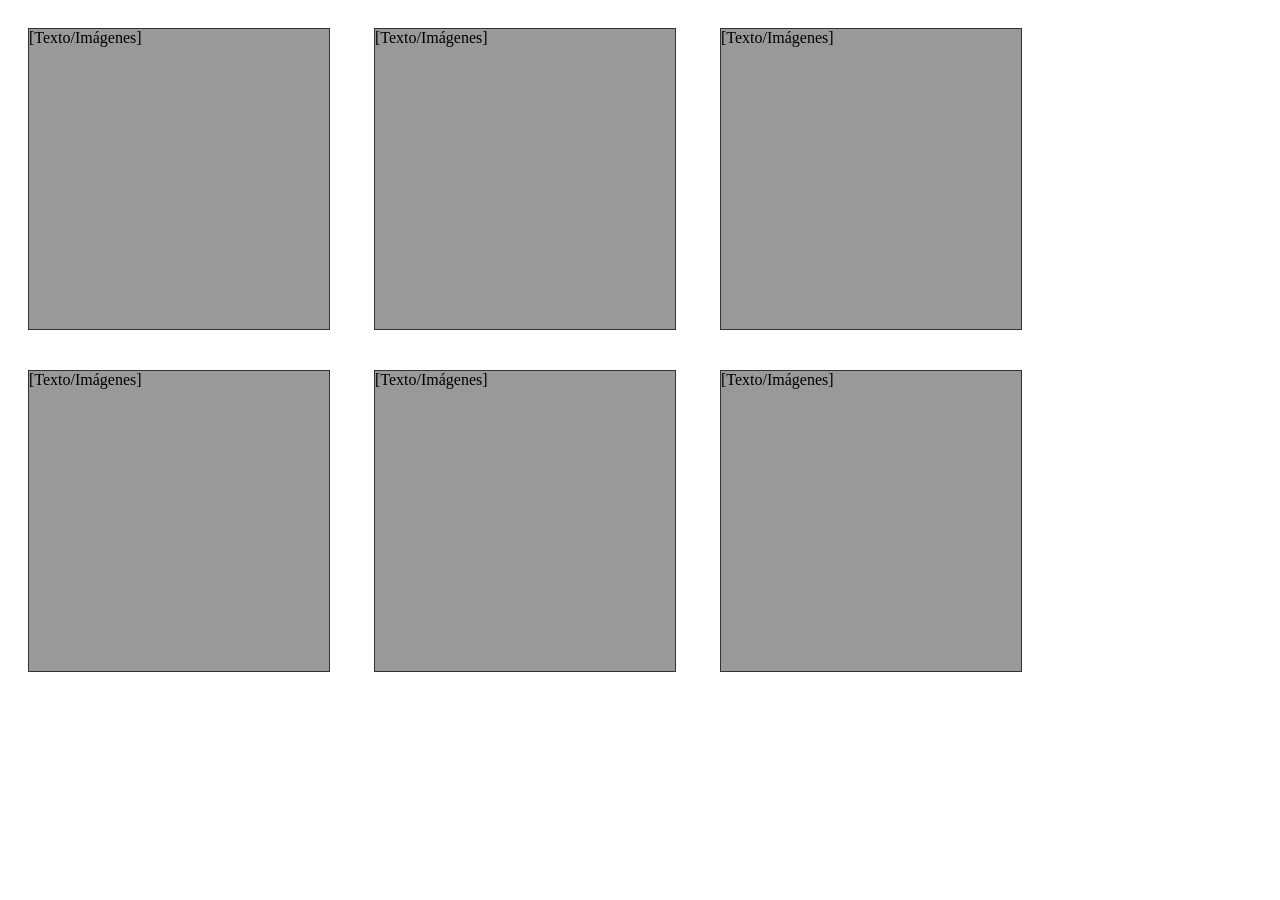
<file: recursos/bloques1/bloques.html>
<!doctype html>
<html lang="es">
<head>
  <meta charset="utf-8">
  <title>Curso de HTML5 y CSS3</title>
  <meta name="description" content="HTML5, CSS3">
  <meta name="author" content="Alejandro Amat">
  <link rel="stylesheet" href="estilos.css">
  <!--[if lt IE 9]>
	<script src="http://html5shiv.googlecode.com/svn/trunk/html5.js">
	</script>
  <![endif]-->
</head>
<body>

<div id="contenedor">
	<figure class="bloque">[Texto/Imágenes]</figure>
	<figure class="bloque">[Texto/Imágenes]</figure>
	<figure class="bloque">[Texto/Imágenes]</figure>
	<figure class="bloque">[Texto/Imágenes]</figure>
	<figure class="bloque">[Texto/Imágenes]</figure>
	<figure class="bloque">[Texto/Imágenes]</figure>
</div>

</body>
</html>
</file>
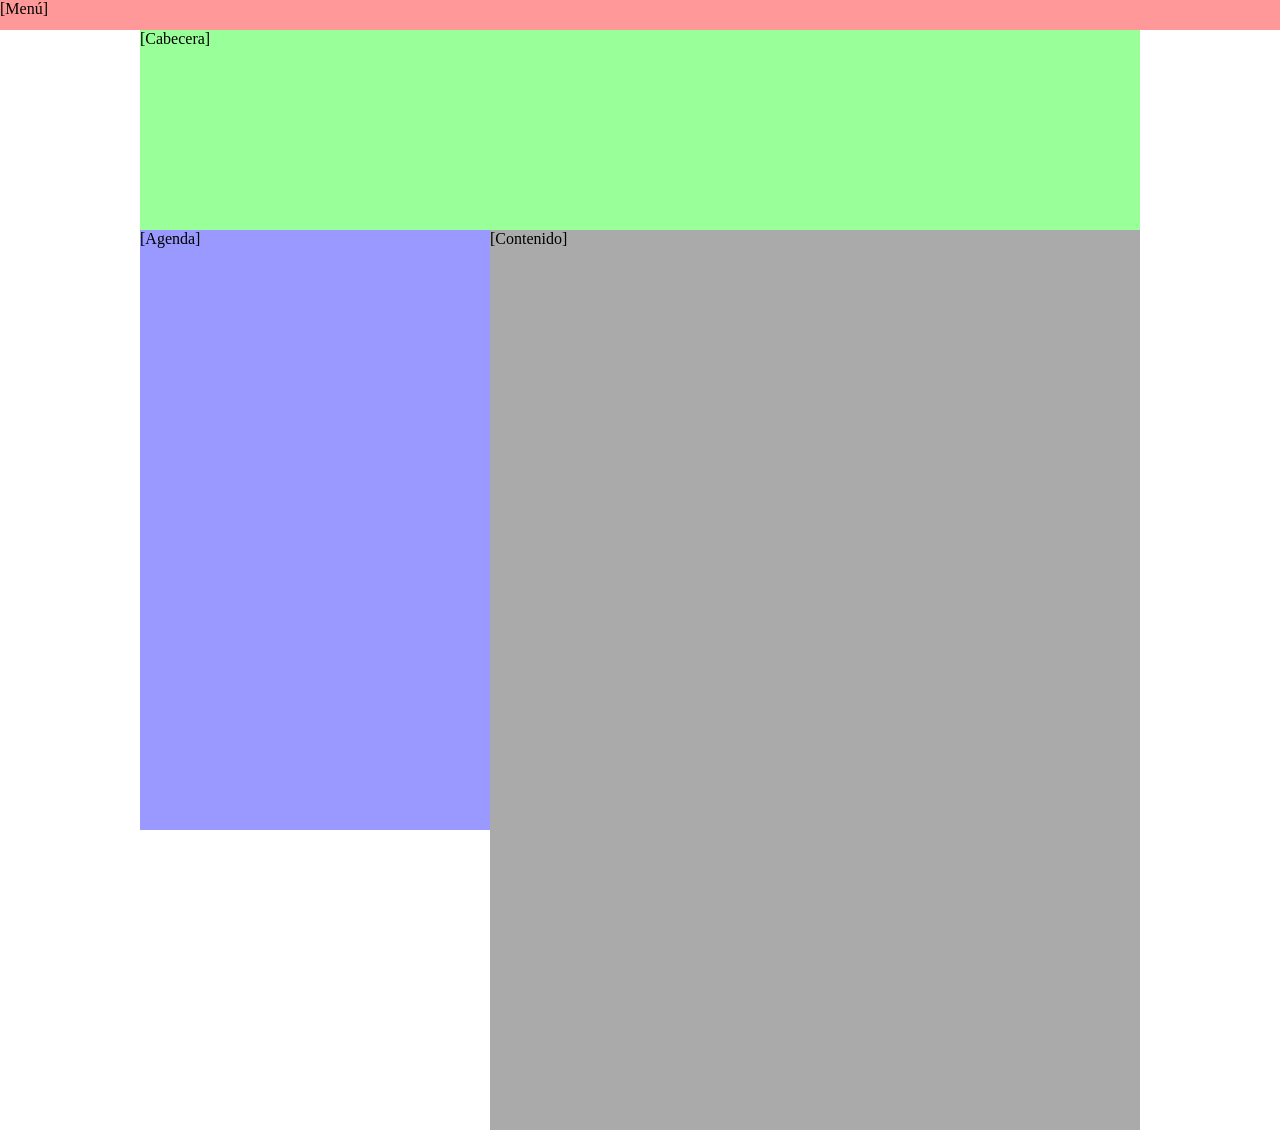
<file: recursos/cascada/cascada.html>
<!doctype html>
<html lang="es">
<head>
  <meta charset="utf-8">
  <title>Curso de HTML5 y CSS3</title>
  <meta name="description" content="HTML5, CSS3">
  <meta name="author" content="Alejandro Amat">
  <link rel="stylesheet" href="estilos.css">
  <!--[if lt IE 9]>
	<script src="http://html5shiv.googlecode.com/svn/trunk/html5.js">
	</script>
  <![endif]-->
</head>
<body>

<nav>[Menú]</nav>
<div class="pagina">
	<header>[Cabecera]</header>
	<aside>[Agenda]</aside>
	<main>[Contenido]</main>
</div>

</body>
</html>
</file>
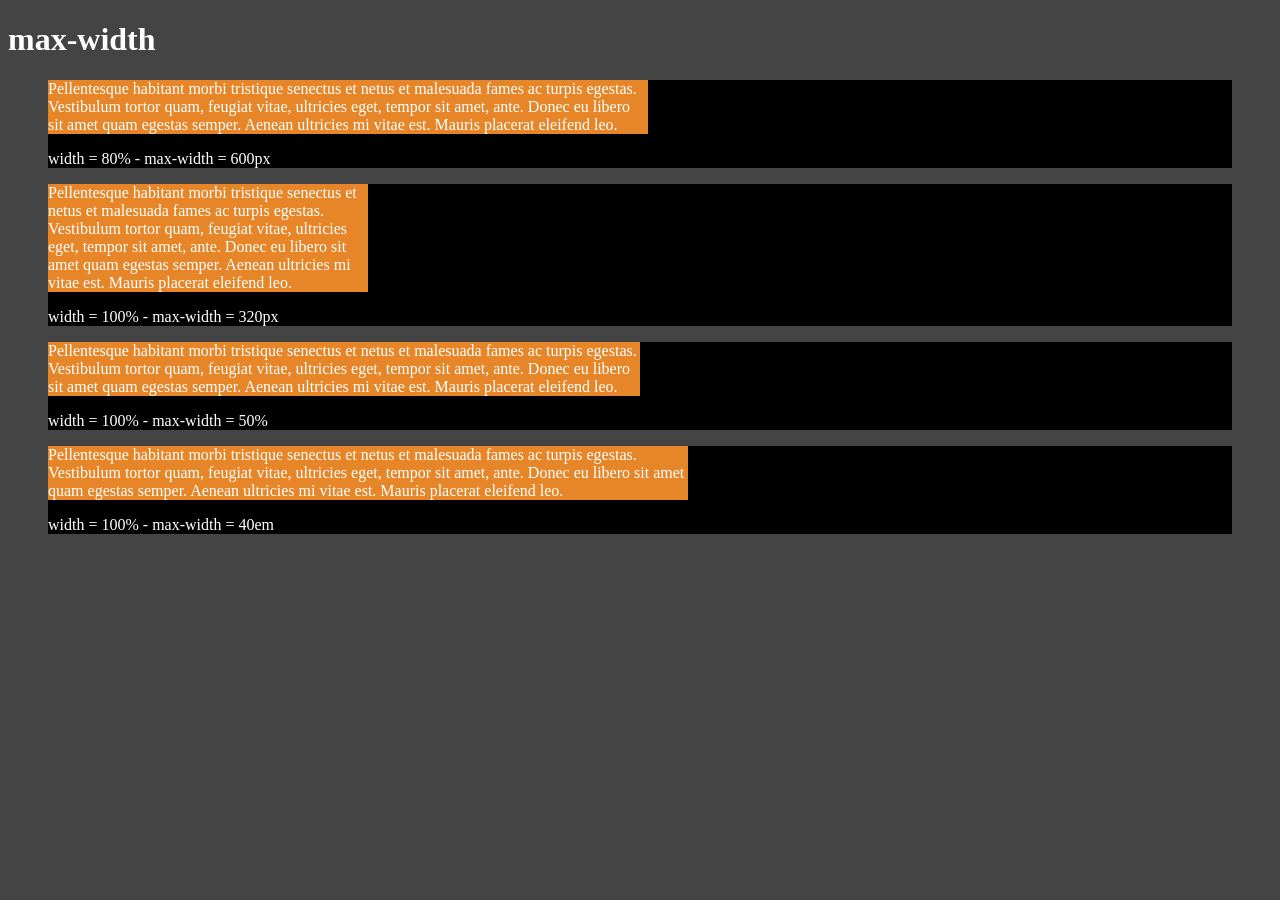
<file: recursos/max-width/max-width.html>
<!doctype html>
<html lang="es">
<head>
  <meta charset="utf-8">
  <title>Curso de HTML5 y CSS3</title>
  <meta name="description" content="HTML5, CSS3">
  <meta name="author" content="Alejandro Amat">
  <link rel="stylesheet" href="estilos.css">
  <!--[if lt IE 9]>
	<script src="http://html5shiv.googlecode.com/svn/trunk/html5.js">
	</script>
  <![endif]-->
</head>
<body>

	<h1>max-width</h1>

	<figure class="demo">
	  <p class="max max600">Pellentesque habitant morbi tristique senectus et netus et malesuada fames ac turpis egestas. Vestibulum tortor quam, feugiat vitae, ultricies eget, tempor sit amet, ante. Donec eu libero sit amet quam egestas semper. Aenean ultricies mi vitae est. Mauris placerat eleifend leo.</p>
	  <figcaption>width = 80% - max-width = 600px</figcaption>
	</figure>

	<figure class="demo">
	  <p class="max max320">Pellentesque habitant morbi tristique senectus et netus et malesuada fames ac turpis egestas. Vestibulum tortor quam, feugiat vitae, ultricies eget, tempor sit amet, ante. Donec eu libero sit amet quam egestas semper. Aenean ultricies mi vitae est. Mauris placerat eleifend leo.</p>
	  <figcaption>width = 100% - max-width = 320px</figcaption>
	</figure>

	<figure class="demo">
	  <p class="max max-percent">Pellentesque habitant morbi tristique senectus et netus et malesuada fames ac turpis egestas. Vestibulum tortor quam, feugiat vitae, ultricies eget, tempor sit amet, ante. Donec eu libero sit amet quam egestas semper. Aenean ultricies mi vitae est. Mauris placerat eleifend leo.</p>
	  <figcaption>width = 100% - max-width = 50%</figcaption>
	</figure>

	<figure class="demo">
	  <p class="max em40">Pellentesque habitant morbi tristique senectus et netus et malesuada fames ac turpis egestas. Vestibulum tortor quam, feugiat vitae, ultricies eget, tempor sit amet, ante. Donec eu libero sit amet quam egestas semper. Aenean ultricies mi vitae est. Mauris placerat eleifend leo.</p>
	  <figcaption>width = 100% - max-width = 40em</figcaption>
	</figure>

</body>
</html>
</file>
<file: recursos/bloques1/estilos.css>
#contenedor .bloque
{
	display: inline-block;	
	height:300px;
	width: 300px;
	border:1px solid #333;
	background: #999;
	margin:20px;
}
</file>
<file: recursos/cascada/estilos.css>
@media all and (max-width: 600px)
{
	div, nav, header, aside, main
	{
	/* Cuando el ancho sea inferior a 600px el elemento será un bloque */	
		display: block !important;
		width: 100% !important;
		margin: auto !important;
		position: static !important;
		float: none !important;
	}
}

nav
{
	background: #F99;
	position: fixed;
	top: 0px;
	left: 0px;
	width: 100%;
	height: 30px;
}

.pagina
{	
/* Este es el delimitador para que la página no sea excesivamente grande */
	max-width: 1000px;
	margin:auto;
}

header
{
	background: #9F9;
	margin-top: 30px;
	height: 200px;
}

aside
{
	background: #99F;
	float: left;	/* flotamos el elemento a la izquierda */
	width: 35%;
	height: 600px;
}

main
{
	background: #AAA;
	width: 65%;
	margin-left: 35%;
	height: 900px;
}
</file>
<file: recursos/max-width/estilos.css>
html 
	{
		background: #444444;
		color: #ffffff;
	}

	.demo 
	{
		background: #000;
	}

	.max 
	{
		background: #e78629;
	}


	.max600 
	{
		width: 80%;
		max-width: 600px;
	}

	.max320 
	{
		width: 100%;
		max-width: 320px;
	}

	.max-percent 
	{
		width: 100%;
		max-width: 50%;
	}

	.em40 
	{
		width: 100%;
		max-width: 40em;
	}
</file>
